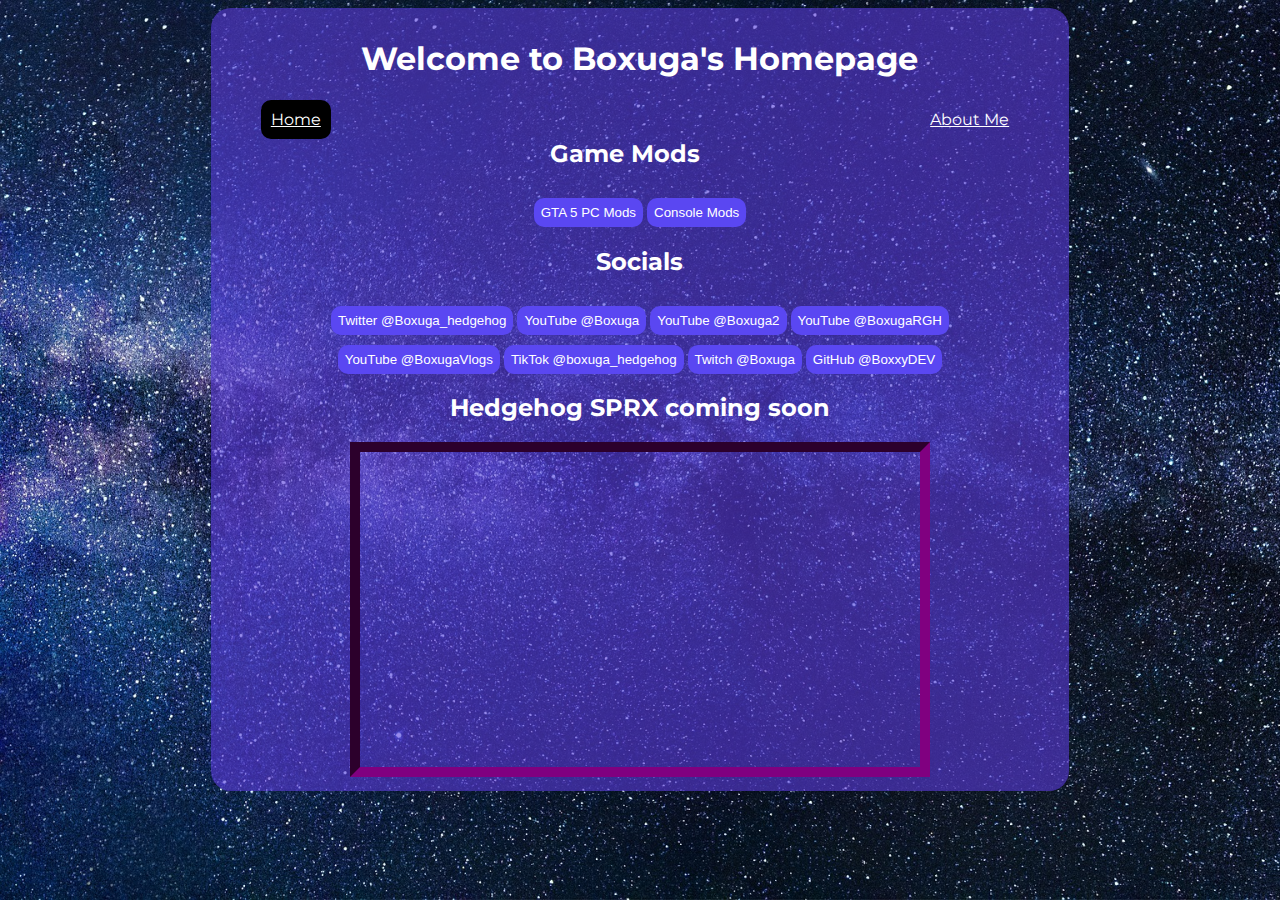
<file: index.html>
<!DOCTYPE html>
<html lang="en">
    <head>
        <meta charset="UTF-8">
        <meta http-equiv="X-UA-Compatible" content="IE=edge">
        <meta name="viewport" content="width=device-width, initial-scale=1.0">
        <link rel="stylesheet" href="/css/style.css">
        <link rel="icon" type="image/png" href="/favicon.ico">
        <title>Boxuga's Homepage</title>
    </head>
    <body>
        <div class="circularfloatingwindow">
            <div class="circularfloatingwindow_text">
                <h1>Welcome to Boxuga's Homepage</h1>
                <p>
                    <a class="navbuttons" id="HomeButton" style="float: left;" href="/">Home</a> 
                    <a style="float: right;" class="navbuttons" id="AboutMeButton" href="/about/">About Me</a>
                </p>
                        <br>
                        <h2>Game Mods</h2>
                        <button onclick="document.location = gta5_modsprofile" class="hyperlinkbutton">GTA 5 PC Mods</button>
                        <button onclick="document.location = console_mods" class="hyperlinkbutton">Console Mods</button>
                        <h2>Socials</h2>
                        <button onclick="document.location = twitter_url" class="hyperlinkbutton">Twitter @Boxuga_hedgehog</button>
                        <button onclick="document.location = youtube_boxuga_url" class="hyperlinkbutton">YouTube @Boxuga</button>
                        <button onclick="document.location = youtube_boxugatwo_url" class="hyperlinkbutton">YouTube @Boxuga2</button>
                        <button onclick="document.location = youtube_boxugathree_url" class="hyperlinkbutton">YouTube @BoxugaRGH</button>
                        <button onclick="document.location = youtube_vlogs_url" class="hyperlinkbutton">YouTube @BoxugaVlogs</button>
                        <button onclick="document.location = tiktok_url" class="hyperlinkbutton">TikTok @boxuga_hedgehog</button>
                        <button onclick="document.location = twitch_url" class="hyperlinkbutton">Twitch @Boxuga</button>
                        <button onclick="document.location = github_url" class="hyperlinkbutton">GitHub @BoxxyDEV</button>
                <br>
                <h2>Hedgehog SPRX coming soon</h2>
                <iframe width="560" height="315" src="https://www.youtube.com/embed/SoZ7NPQ7KRU" title="YouTube video player" frameborder="0" allow="accelerometer; autoplay; clipboard-write; encrypted-media; gyroscope; picture-in-picture; web-share" allowfullscreen></iframe>
            </div> 
        </div>
        <script src="/js/index.js"></script>
    </body>
</html>
</file>
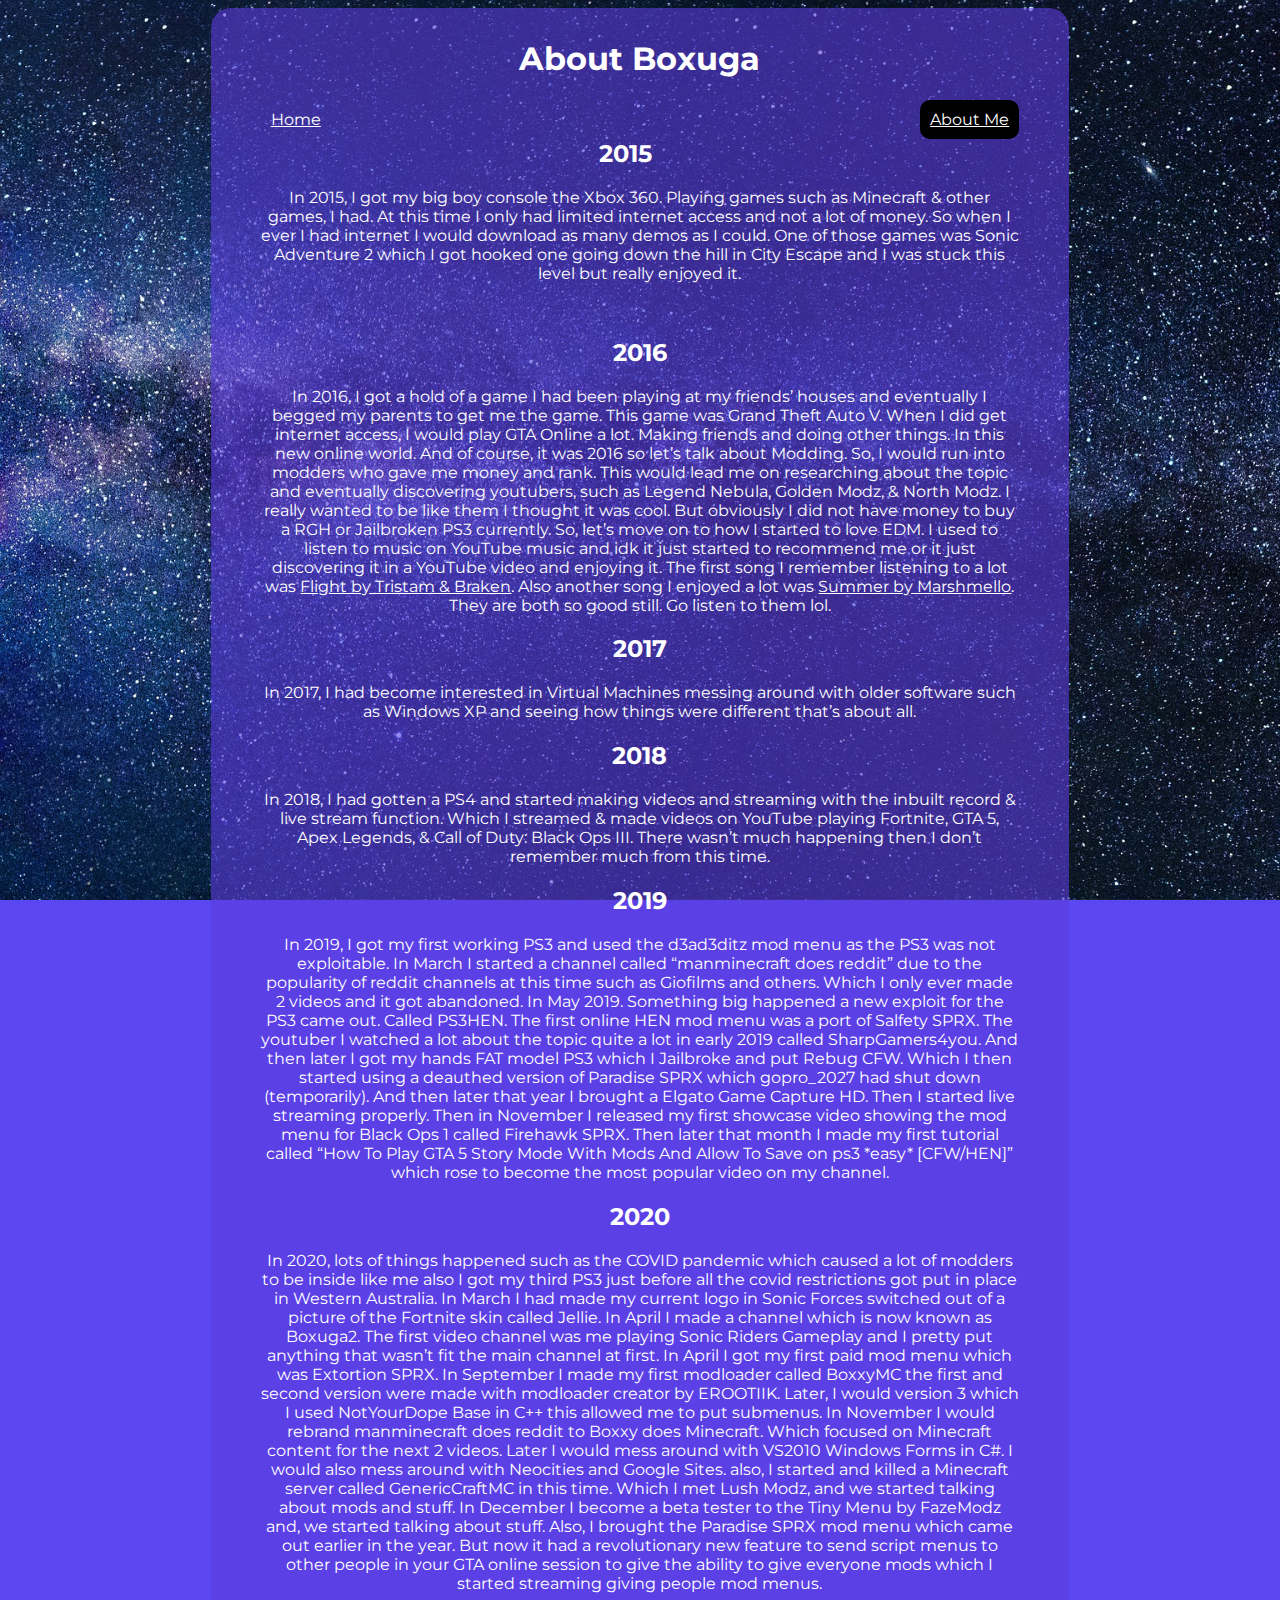
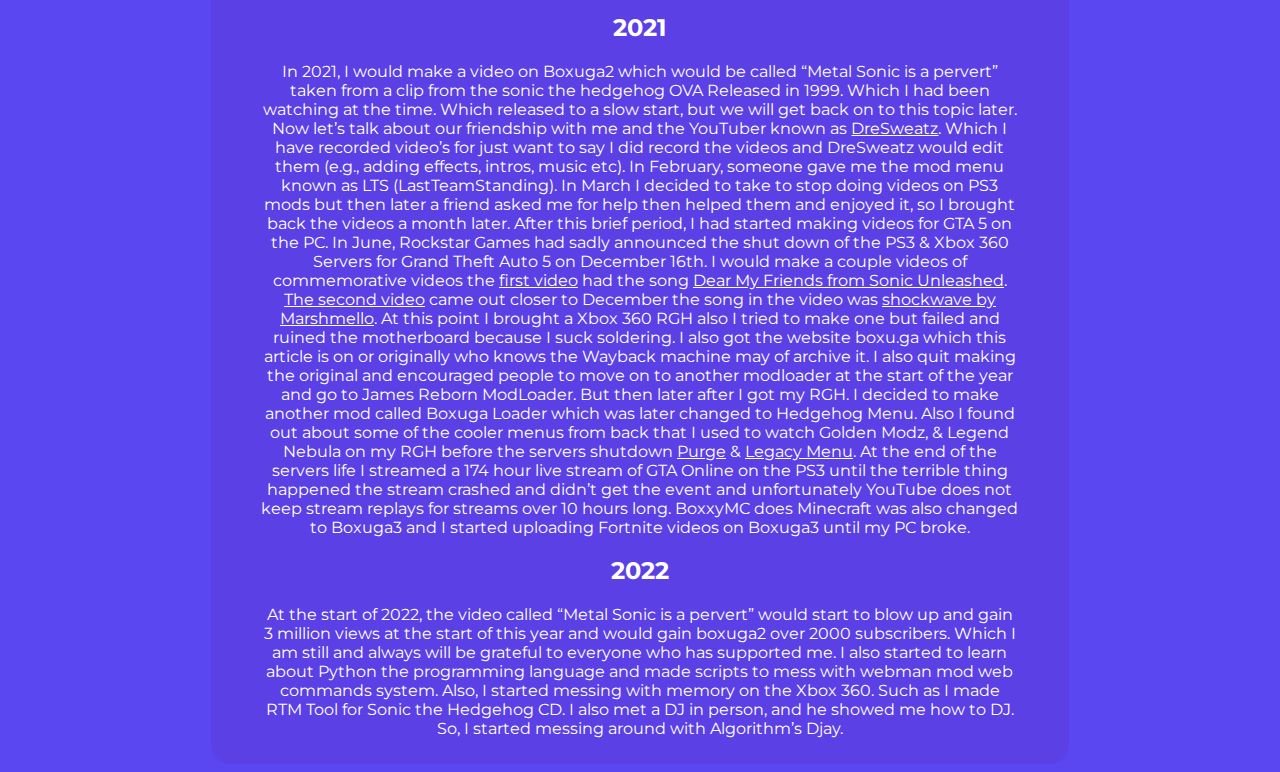
<file: about/index.html>
<!DOCTYPE html>
<html lang="en">
<head>
    <meta charset="UTF-8">
    <meta http-equiv="X-UA-Compatible" content="IE=edge">
    <meta name="viewport" content="width=device-width, initial-scale=1.0">
    <link rel="stylesheet" href="/css/style.css">
    <link rel="icon" type="image/png" href="/favicon.ico">
    <title>About Boxuga</title>
</head>
<body>
    <div class="circularfloatingwindow">
        <div class="circularfloatingwindow_text">
            <h1>About Boxuga</h1>
            <p>
                <a class="navbuttons" id="HomeButton" style="float: left;" href="/">Home</a> 
                <a style="float: right;" class="navbuttons" id="AboutMeButton" href="/about/">About Me</a>
            </p>
            <br>
            <h2>2015</h2>
            <p>In 2015, I got my big boy console the Xbox 360. Playing games such as Minecraft & other games, I had. At this time I only had limited internet access and not a lot of money. So when I ever I had internet I would download as many demos as I could. One of those games was Sonic Adventure 2 which I got hooked one going down the hill in City Escape and I was stuck this level but really enjoyed it.</p>
            <br>
            <h2>2016</h2>
            <p>In 2016, I got a hold of a game I had been playing at my friends’ houses and eventually I begged my parents to get me the game. This game was Grand Theft Auto V. When I did get internet access, I would play GTA Online a lot. Making friends and doing other things. In this new online world. And of course, it was 2016 so let’s talk about Modding. So, I would run into modders who gave me money and rank. This would lead me on researching about the topic and eventually discovering youtubers, such as Legend Nebula, Golden Modz, & North Modz. I really wanted to be like them I thought it was cool. But obviously I did not have money to buy a RGH or Jailbroken PS3 currently. So, let’s move on to how I started to love EDM. I used to listen to music on YouTube music and idk it just started to recommend me or it just discovering it in a YouTube video and enjoying it. The first song I remember listening to a lot was <a href="https://youtu.be/OVMuwa-HRCQ"> Flight by Tristam & Braken</a>. Also another song I enjoyed a lot was <a href="https://youtu.be/2vMH8lITTCE"> Summer by Marshmello</a>. They are both so good still. Go listen to them lol.</p>
            <h2>2017</h2>
            <p>In 2017, I had become interested in Virtual Machines messing around with older software such as Windows XP and seeing how things were different that’s about all. </p>
            <h2>2018</h2>
            <p>In 2018, I had gotten a PS4 and started making videos and streaming with the inbuilt record & live stream function. Which I streamed & made videos on YouTube playing Fortnite, GTA 5, Apex Legends, & Call of Duty: Black Ops III.  There wasn’t much happening then I don’t remember much from this time.</p>
            <h2>2019</h2>
            <p>In 2019, I got my first working PS3 and used the d3ad3ditz mod menu as the PS3 was not exploitable. In March I started a channel called “manminecraft does reddit” due to the popularity of reddit channels at this time such as Giofilms and others. Which I only ever made 2 videos and it got abandoned. In May 2019. Something big happened a new exploit for the PS3 came out. Called PS3HEN. The first online HEN mod menu was a port of Salfety SPRX. The youtuber I watched a lot about the topic quite a lot in early 2019 called SharpGamers4you. And then later I got my hands FAT model PS3 which I Jailbroke and put Rebug CFW. Which I then started using a deauthed version of Paradise SPRX which gopro_2027 had shut down (temporarily). And then later that year I brought a Elgato Game Capture HD. Then I started live streaming properly. Then in November I released my first showcase video showing the mod menu for Black Ops 1 called Firehawk SPRX. Then later that month I made my first tutorial called “How To Play GTA 5 Story Mode With Mods And Allow To Save on ps3 *easy* [CFW/HEN]” which rose to become the most popular video on my channel.</p>
            <h2>2020</h2>
            <p>In 2020, lots of things happened such as the COVID pandemic which caused a lot of modders to be inside like me also I got my third PS3 just before all the covid restrictions got put in place in Western Australia. In March I had made my current logo in Sonic Forces switched out of a picture of the Fortnite skin called Jellie. In April I made a channel which is now known as Boxuga2. The first video channel was me playing Sonic Riders Gameplay and I pretty put anything that wasn’t fit the main channel at first. In April I got my first paid mod menu which was Extortion SPRX. In September I made my first modloader called BoxxyMC the first and second version were made with modloader creator by EROOTIIK. Later, I would version 3 which I used NotYourDope Base in C++ this allowed me to put submenus. In November I would rebrand manminecraft does reddit to Boxxy does Minecraft. Which focused on Minecraft content for the next 2 videos. Later I would mess around with VS2010 Windows Forms in C#. I would also mess around with Neocities and Google Sites. also, I started and killed a Minecraft server called GenericCraftMC in this time. Which I met Lush Modz, and we started talking about mods and stuff. In December I become a beta tester to the Tiny Menu by FazeModz and, we started talking about stuff. Also, I brought the Paradise SPRX mod menu which came out earlier in the year. But now it had a revolutionary new feature to send script menus to other people in your GTA online session to give the ability to give everyone mods which I started streaming giving people mod menus.</p>
            <h2>2021</h2>
            <p>In 2021, I would make a video on Boxuga2 which would be called “Metal Sonic is a pervert” taken from a clip from the sonic the hedgehog OVA Released in 1999. Which I had been watching at the time. Which released to a slow start, but we will get back on to this topic later. Now let’s talk about our friendship with me and the YouTuber known as <a href="https://www.youtube.com/@DreSweatz">DreSweatz</a>. Which I have recorded video’s for just want to say I did record the videos and DreSweatz would edit them (e.g., adding effects, intros, music etc). In February, someone gave me the mod menu known as LTS (LastTeamStanding). In March I decided to take to stop doing videos on PS3 mods but then later a friend asked me for help then helped them and enjoyed it, so I brought back the videos a month later. After this brief period, I had started making videos for GTA 5 on the PC. In June, Rockstar Games had sadly announced the shut down of the PS3 & Xbox 360 Servers for Grand Theft Auto 5 on December 16th. I would make a couple videos of commemorative videos the <a href="https://youtu.be/19WZFnxb1e0">first video</a> had the song <a href="https://youtu.be/-_KA6NSchwg">Dear My Friends from Sonic Unleashed</a>. <a href="https://youtu.be/9DxenRSRTBI">The second video</a> came out closer to December the song in the video was <a href="https://youtu.be/YH18coS7c9E">shockwave by Marshmello</a>. At this point I brought a Xbox 360 RGH also I tried to make one but failed and ruined the motherboard because I suck soldering. I also got the website boxu.ga which this article is on or originally who knows the Wayback machine may of archive it. I also quit making the original and encouraged people to move on to another modloader at the start of the year and go to James Reborn ModLoader. But then later after I got my RGH. I decided to make another mod called Boxuga Loader which was later changed to Hedgehog Menu. Also I found out about some of the cooler menus from back that I used to watch Golden Modz, & Legend Nebula on my RGH before the servers shutdown <a href="https://youtu.be/yIPkobw1fdo"> Purge</a> & <a href="https://youtu.be/Q38uZ8UZXn4">Legacy Menu</a>. At the end of the servers life I streamed a 174 hour live stream of GTA Online on the PS3 until the terrible thing happened the stream crashed and didn’t get the event and unfortunately YouTube does not keep stream replays for streams over 10 hours long. BoxxyMC does Minecraft was also changed to Boxuga3 and I started uploading Fortnite videos on Boxuga3 until my PC broke.</p>
            <h2>2022</h2>
            <p>
                At the start of 2022, the video called “Metal Sonic is a pervert” would start to blow up and gain 3 million views at the start of this year and would gain boxuga2 over 2000 subscribers. Which I am still and always will be grateful to everyone who has supported me. I also started to learn about Python the programming language and made scripts to mess with webman mod web commands system. Also, I started messing with memory on the Xbox 360. Such as I made RTM Tool for Sonic the Hedgehog CD. I also met a DJ in person, and he showed me how to DJ. So, I started messing around with Algorithm’s Djay.
            </p>
        </div>
    </div>
    <script src="/js/index.js"></script>
</body>
</html>
</file>
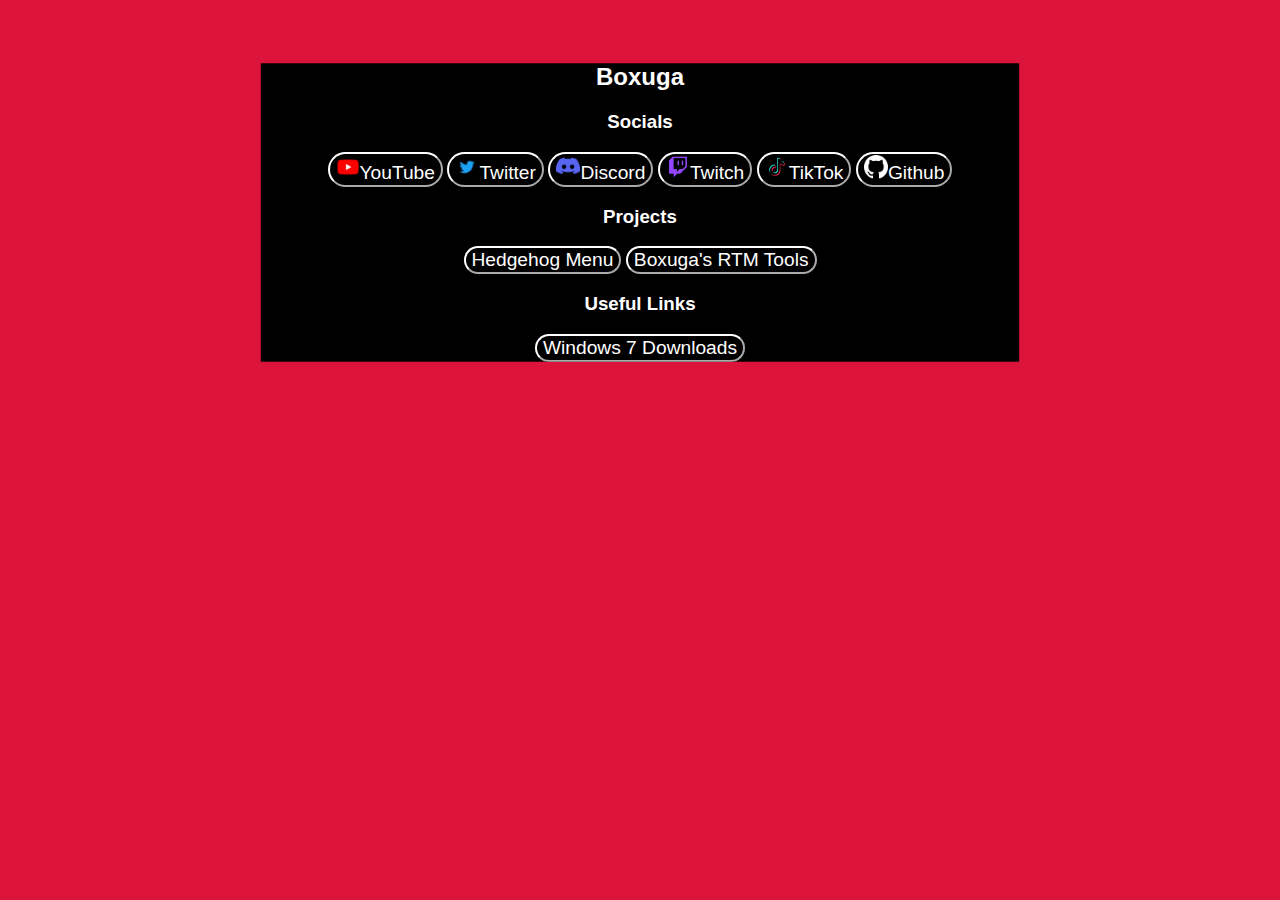
<file: oldnoncompilentwithw3c/index.html>
<!DOCTYPE html>
<html lang="en">
<head>
    <meta charset="UTF-8">
    <meta http-equiv="X-UA-Compatible" content="IE=edge">
    <meta name="viewport" content="width=device-width, initial-scale=1.0">
    <title>Boxu.ga</title>
    <link rel="stylesheet" href="./data/style.css">
    <link rel="icon" type="image/png" href="/data/favicon.png">
</head>
<body>
    <div class="page" id="page">
       <center>
        <h2>Boxuga</h2>
        <h3>Socials</h3>
        <button onclick="document.location = 'http://youtube.com/boxuga'"><img width="24px" height="24px" src="/data/youtube.png" alt="">YouTube</button>
        <button onclick="document.location = 'http://twitter.com/realboxuga'"><img width="24px" height="24px" src="/data/twitter.png" alt="">Twitter</button>
        <button onclick="document.location = 'http://discord.gg/RYecxEHUZ5'"><img width="24px" height="24px"src="/data/discord.png" alt="">Discord</button>
        <button onclick="document.location = 'http://twitch.tv/boxuga'"><img width="24px" height="24px"src="/data/twitch.png" alt="">Twitch</button>
        <button onclick="document.location = 'http://tiktok.com/@realboxuga'"><img width="24px" height="24px"src="/data/tiktok.png" alt="">TikTok</button>
        <button onclick="document.location = 'http://github.com/BoxxyDEV'"><img width="24px" height="24px"src="/data/github.png" alt="">Github</button>
        <h3>Projects</h3>
            <button onclick="document.location = 'http://hedgehog.boxu.ga'">Hedgehog Menu</button>
            <button onclick="document.location = 'https://rtm.boxu.ga'">Boxuga's RTM Tools</button>
        <h3>Useful Links</h3>
        <button onclick="document.location = 'http://boxu.ga/windl'">Windows 7 Downloads</button>
       </center> 
    </div>
</body>
<script>
    if(/Android|webOS|iPhone|iPad|iPod|BlackBerry|IEMobile|Opera Mini/i.test(navigator.userAgent)){
    var page = document.getElementById('page');
      page.style.clipPath = "inset(0% 0% 0% 0%)"
    }
</script>
</html>
</file>
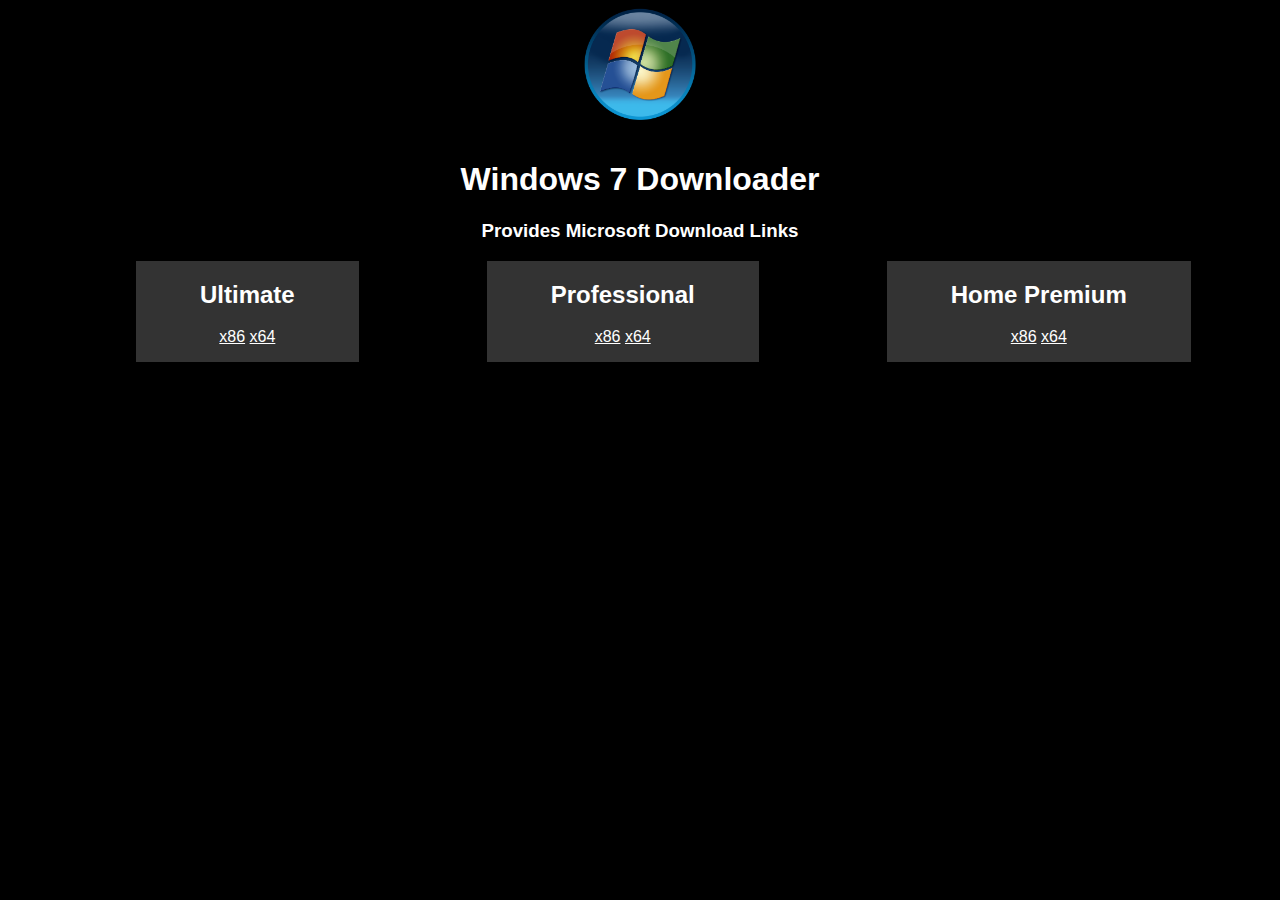
<file: windl/index.html>
<!DOCTYPE html>
<html lang="en">
<head>
  <meta charset="UTF-8">
  <meta http-equiv="X-UA-Compatible" content="IE=edge">
  <meta name="viewport" content="width=device-width, initial-scale=1.0">
  <link rel="shortcut icon" href="/data/win7logo.png" type="image/x-icon">
  <title>Windows 7 Downloader</title>
</head>
<style>
  body {
    background-color: black;
    color: white;
    font-family: 'Segoe UI', Tahoma, Geneva, Verdana, sans-serif;
  }

  .content {
    background-color: #333;
    float: left;
    margin-left: 10vw;
    padding-left: 5vw;
    padding-right: 5vw;
  }

  .content a {
    color: white;
  }

  .content p {
    text-align: center;
  }

  .title h3 {
    text-align: center;
  }
  .title h1 {
    text-align: center;
  }

  .title img {
    float: ce;
  }
</style>
<body>
  <center>
    <img width="128" src="/data/win7logo.png" alt="">
    <h1>Windows 7 Downloader</h1>
    <h3>Provides Microsoft Download Links</h3>
  </center>
    <div class="content">
      <h2>Ultimate</h2>
      <p><a href="https://download.microsoft.com/download/1/E/6/1E6B4803-DD2A-49DF-8468-69C0E6E36218/7601.24214.180801-1700.win7sp1_ldr_escrow_CLIENT_ULTIMATE_x86FRE_en-us.iso">x86</a> <a href="https://download.microsoft.com/download/5/1/9/5195A765-3A41-4A72-87D8-200D897CBE21/7601.24214.180801-1700.win7sp1_ldr_escrow_CLIENT_ULTIMATE_x64FRE_en-us.iso">x64</a></p>
    </div>
    <div class="content">
      <h2>Professional</h2>
      <p><a href="https://download.microsoft.com/download/C/0/6/C067D0CD-3785-4727-898E-60DC3120BB14/7601.24214.180801-1700.win7sp1_ldr_escrow_CLIENT_PROFESSIONAL_x86FRE_en-us.iso">x86</a> <a href="https://download.microsoft.com/download/0/6/3/06365375-C346-4D65-87C7-EE41F55F736B/7601.24214.180801-1700.win7sp1_ldr_escrow_CLIENT_PROFESSIONAL_x64FRE_en-us.iso">x64</a></p>
    </div>
    <div class="content">
      <h2>Home Premium</h2>
      <p><a href="https://download.microsoft.com/download/E/D/A/EDA6B508-7663-4E30-86F9-949932F443D0/7601.24214.180801-1700.win7sp1_ldr_escrow_CLIENT_HOMEPREMIUM_x86FRE_en-us.iso">x86</a> <a href="https://download.microsoft.com/download/E/A/8/EA804D86-C3DF-4719-9966-6A66C9306598/7601.24214.180801-1700.win7sp1_ldr_escrow_CLIENT_HOMEPREMIUM_x64FRE_en-us.iso">x64</a></p>
    </div>
</body>
</html>
</file>
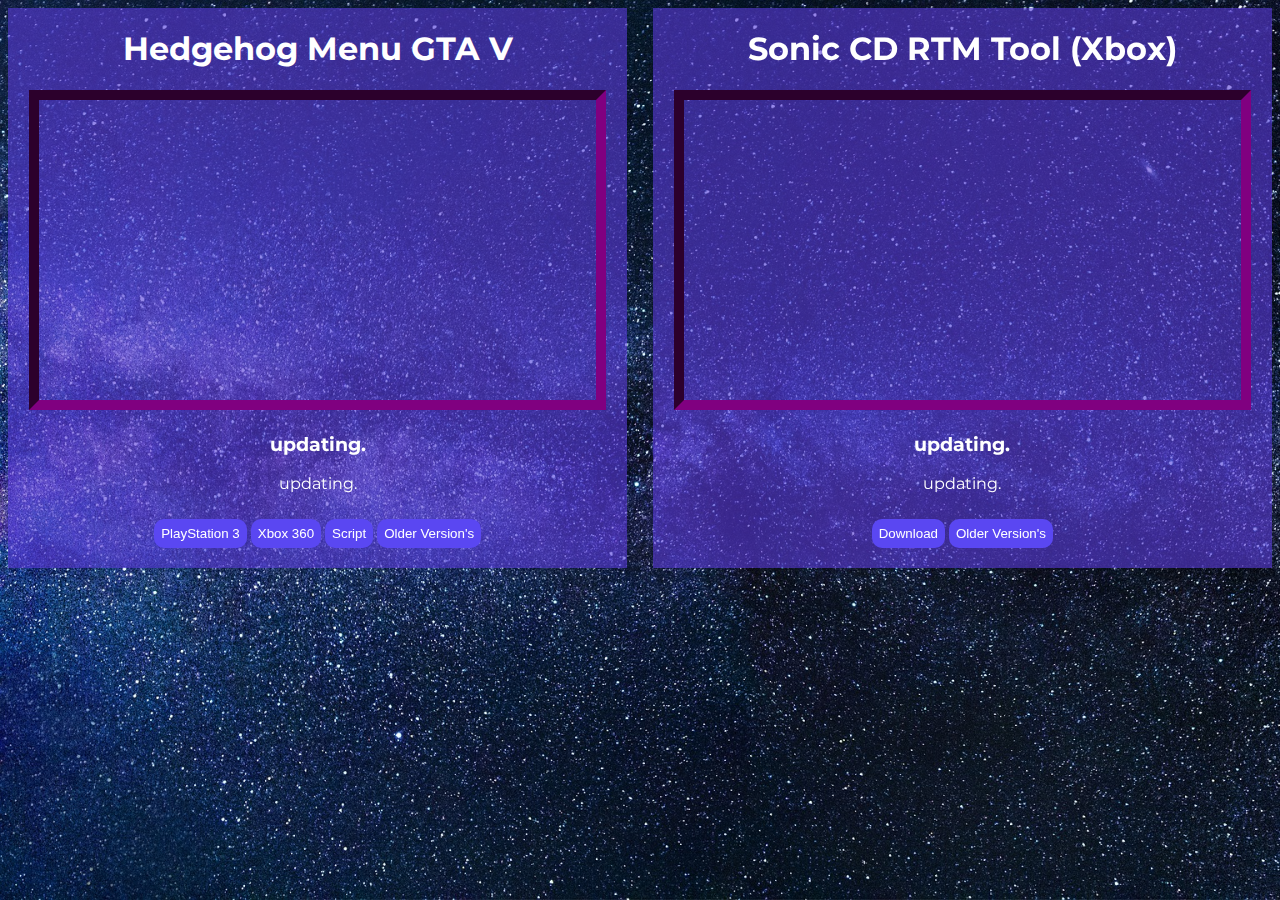
<file: mods/console/index.html>
<!DOCTYPE html>
<html lang="en">
<head>
    <meta charset="UTF-8">
    <meta http-equiv="X-UA-Compatible" content="IE=edge">
    <meta name="viewport" content="width=device-width, initial-scale=1.0">
    <title>Console Mods</title>
    <link rel="stylesheet" href="/css/style.css">
    <link rel="icon" type="image/png" href="/favicon.ico">
</head>
<body>
    <div class="spacerobject" style="float: left;">
        <h1>Hedgehog Menu GTA V</h1>
        <iframe style="width: 90%; height: 300px;" src="https://www.youtube.com/embed/kQZZWB2RShc" title="Hedgehog Menu Video" allow="accelerometer; autoplay; clipboard-write; encrypted-media; gyroscope; picture-in-picture; web-share" allowfullscreen></iframe>
        <h3 id="changelogtitlehedgehoggtav">updating.</h3>
        <p id="changeloghedgehoggtav">updating.</p>
        <button style="margin-bottom: 20px;" class="hyperlinkbutton" onclick="document.location = hedgehog_menu_GTA5_PS3_download">PlayStation 3</button>
        <button style="margin-bottom: 20px;" class="hyperlinkbutton" onclick="document.location = hedgehog_menu_GTA5_X360_download">Xbox 360</button>
        <button style="margin-bottom: 20px;" class="hyperlinkbutton" onclick="document.location = hedgehog_menu_GTA5_script_download">Script</button>
        <button style="margin-bottom: 20px;" class="hyperlinkbutton" onclick="document.location = hedgehog_menu_GTA5_releases">Older Version's</button>
    </div>
    <div class="spacerobject" style="float:right;">
        <h1>Sonic CD RTM Tool (Xbox)</h1>
        <iframe style="width: 90%; height: 300px;" src="https://www.youtube.com/embed/5klCOcOTvFQ" title="Sonic CD RTM Tool Video"  allow="accelerometer; autoplay; clipboard-write; encrypted-media; gyroscope; picture-in-picture; web-share" allowfullscreen></iframe>
        <h3 id="changelogtitlesoniccd">updating.</h3>
        <p id="changelogsoniccd">updating.</p>
        <button style="margin-bottom: 20px;" class="hyperlinkbutton" onclick="document.location = sonic_cd_rtm_download">Download</button>
        <button style="margin-bottom: 20px;" class="hyperlinkbutton" onclick="document.location = sonic_cd_rtm_releases">Older Version's</button>
    </div>
    <script src="/js/index.js"></script>
</body>
</html>
</file>
<file: css/style.css>
@import url('https://fonts.googleapis.com/css2?family=Montserrat:wght@300&display=swap');


body {
    background-color: #5a47f2;
    background-image: url(/images/galaxy.jpg);
    background-repeat: no-repeat;
    background-attachment:fixed;
    background-size:cover;
    font-family: 'Montserrat', sans-serif;
    color:white;
}

.circularfloatingwindow {
    justify-content: center;
    display: flex;
    color: white;
}

.circularfloatingwindow_text {
    width: 60%;
    background-color: rgba(92, 60, 222, 0.6);
    padding: 10px 50px 10px 50px;
    border-radius: 20px;
    text-align: center;
}

a {
    color: white;
}

.navbuttons {
    padding: 10px 10px 10px 10px;
    border-radius: 10px;
}

.hyperlinkbutton {
    padding: 5px 5px 5px 5px;
    background-color: #5a47f2;
    border-radius: 10px;
    text-decoration: none;
    border-color: transparent;
    color: white;
    margin-top: 10px;
}

.hyperlinkbutton:hover {
    background-color: white;
    color: black;
    cursor:default;
}

.spacerobject {
    width: 49%;
    background-color: rgba(92, 60, 222, 0.6);
    text-align: center;
}

.spacerobject h3 {
    color: white;
}

iframe {
    border-color: purple;
    border-width: 10px;
}
</file>
<file: oldnoncompilentwithw3c/data/style.css>
body {
    background: crimson;
}

.page {
    margin-top: 5%;
    background: black;
    color: white;
    font-family:'Segoe UI', Tahoma, Geneva, Verdana, sans-serif;
    clip-path: inset(0% 20% 0% 20%);
    border-radius: 15%;
}

button {
    overflow:hidden;
    background-color: inherit;
    color: white;
    border-color: white;
    border-radius: 25px;
    font-size: larger;
}

button:hover {
    background-color: crimson;
    color: inherit;
    border-color: crimson;
}
</file>
